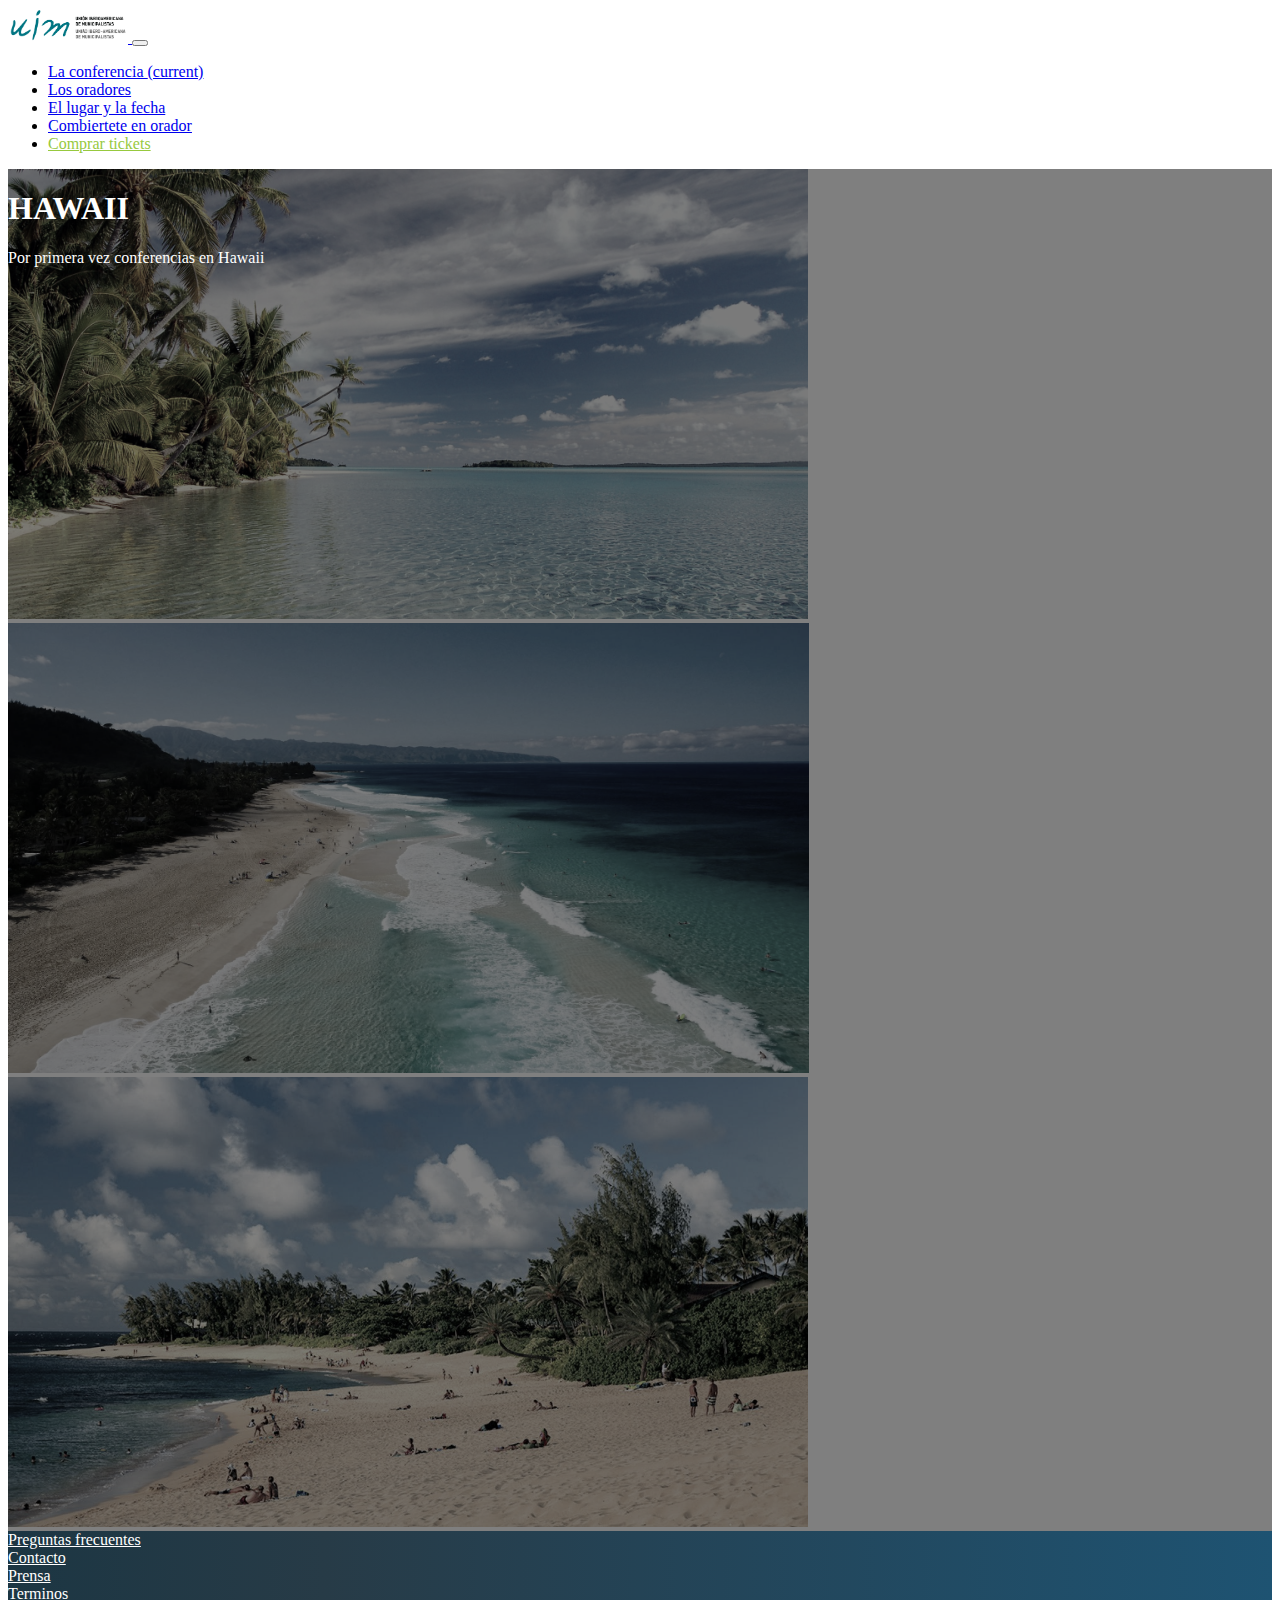
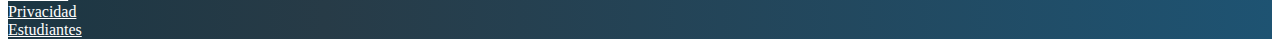
<file: index.html>
<!doctype html>
<html lang="en">
<head>
    <!-- Required meta tags -->
    <meta charset="utf-8">
    <meta name="viewport" content="width=device-width, initial-scale=1, shrink-to-fit=no">

    <!-- Bootstrap CSS -->
    <link rel="stylesheet" href="https://cdn.jsdelivr.net/npm/bootstrap@4.6.0/dist/css/bootstrap.min.css" integrity="sha384-B0vP5xmATw1+K9KRQjQERJvTumQW0nPEzvF6L/Z6nronJ3oUOFUFpCjEUQouq2+l" crossorigin="anonymous">
    <link rel="stylesheet" href="index.css">
    <title>Hawaii</title>
</head>
<body>

<header class="container">
    <nav id="nav" class="navbar navbar-expand-lg navbar-light bg-light">
        <a class="navbar-brand align-top" href="#">
            <img src="assets/img/logouim.png" class="d-inline-block align-top" alt="">
        </a>
        <button class="navbar-toggler" type="button" data-toggle="collapse" data-target="#navbarNav" aria-controls="navbarNav" aria-expanded="false" aria-label="Toggle navigation">
            <span class="navbar-toggler-icon"></span>
        </button>
        <div class="collapse navbar-collapse" id="navbarNav">
            <ul class="navbar-nav">
                <li class="nav-item active">
                    <a class="nav-link" href="#">La conferencia <span class="sr-only">(current)</span></a>
                </li>
                <li class="nav-item">
                    <a class="nav-link" href="#">Los oradores</a>
                </li>
                <li class="nav-item">
                    <a class="nav-link" href="#">El lugar y la fecha</a>
                </li>
                <li class="nav-item">
                    <a class="nav-link" href="#">Combiertete en orador</a>
                </li>
                <li class="nav-item">
                    <a class="nav-link texto_resaltado" href="#">Comprar tickets</a>
                </li>
            </ul>
        </div>
    </nav>
</header>

<div id="carousel" class="container carousel slide carousel-fade" data-ride="carousel" data-pause="false">
    <div id="carousel" class="carousel-inner">
        <div class="carousel-item active">
        <img class="d-block w-100" src="assets/img/hawaii.jpg" alt="First slide">
        </div>
        <div class="carousel-item">
        <img class="d-block w-100" src="assets/img/hawaii2.jpg" alt="Second slide">
        </div>
        <div class="carousel-item">
        <img class="d-block w-100" src="assets/img/hawaii3.jpeg" alt="Third slide">
        </div>
        <div class="overlay">
            <div class="container">
                <div class="row">
                    <div class="col">
                        <h1>HAWAII</h1>
                        <p>Por primera vez conferencias en Hawaii</p>
                    </div>
                </div>
            </div>
        </div>
    </div>
</div>

<footer id="footer">
    <div class="container p-3">
        <div class="row text-center">
            <div class="col-12 col-lg">
                <a href="#">Preguntas frecuentes</a>
            </div>
            <div class="col-12 col-lg">
                <a href="#">Contacto</a>
            </div>
            <div class="col-12 col-lg">
                <a href="#">Prensa</a>
            </div>
            <div class="col-12 col-lg">
                <a href="#">Terminos</a>
            </div>
            <div class="col-12 col-lg">
                <a href="#">Privacidad</a>
            </div>
            <div class="col-12 col-lg">
                <a href="#">Estudiantes</a>
            </div>
        </div>
    </div>
</footer>

    <!-- Optional JavaScript; choose one of the two! -->

    <!-- Option 1: jQuery and Bootstrap Bundle (includes Popper) -->
    <script src="https://code.jquery.com/jquery-3.5.1.slim.min.js" integrity="sha384-DfXdz2htPH0lsSSs5nCTpuj/zy4C+OGpamoFVy38MVBnE+IbbVYUew+OrCXaRkfj" crossorigin="anonymous"></script>
    <script src="https://cdn.jsdelivr.net/npm/bootstrap@4.6.0/dist/js/bootstrap.bundle.min.js" integrity="sha384-Piv4xVNRyMGpqkS2by6br4gNJ7DXjqk09RmUpJ8jgGtD7zP9yug3goQfGII0yAns" crossorigin="anonymous"></script>

    <!-- Option 2: Separate Popper and Bootstrap JS -->
    <!--
    <script src="https://code.jquery.com/jquery-3.5.1.slim.min.js" integrity="sha384-DfXdz2htPH0lsSSs5nCTpuj/zy4C+OGpamoFVy38MVBnE+IbbVYUew+OrCXaRkfj" crossorigin="anonymous"></script>
    <script src="https://cdn.jsdelivr.net/npm/popper.js@1.16.1/dist/umd/popper.min.js" integrity="sha384-9/reFTGAW83EW2RDu2S0VKaIzap3H66lZH81PoYlFhbGU+6BZp6G7niu735Sk7lN" crossorigin="anonymous"></script>
    <script src="https://cdn.jsdelivr.net/npm/bootstrap@4.6.0/dist/js/bootstrap.min.js" integrity="sha384-+YQ4JLhjyBLPDQt//I+STsc9iw4uQqACwlvpslubQzn4u2UU2UFM80nGisd026JF" crossorigin="anonymous"></script>
    -->
</body>
</html>
</file>
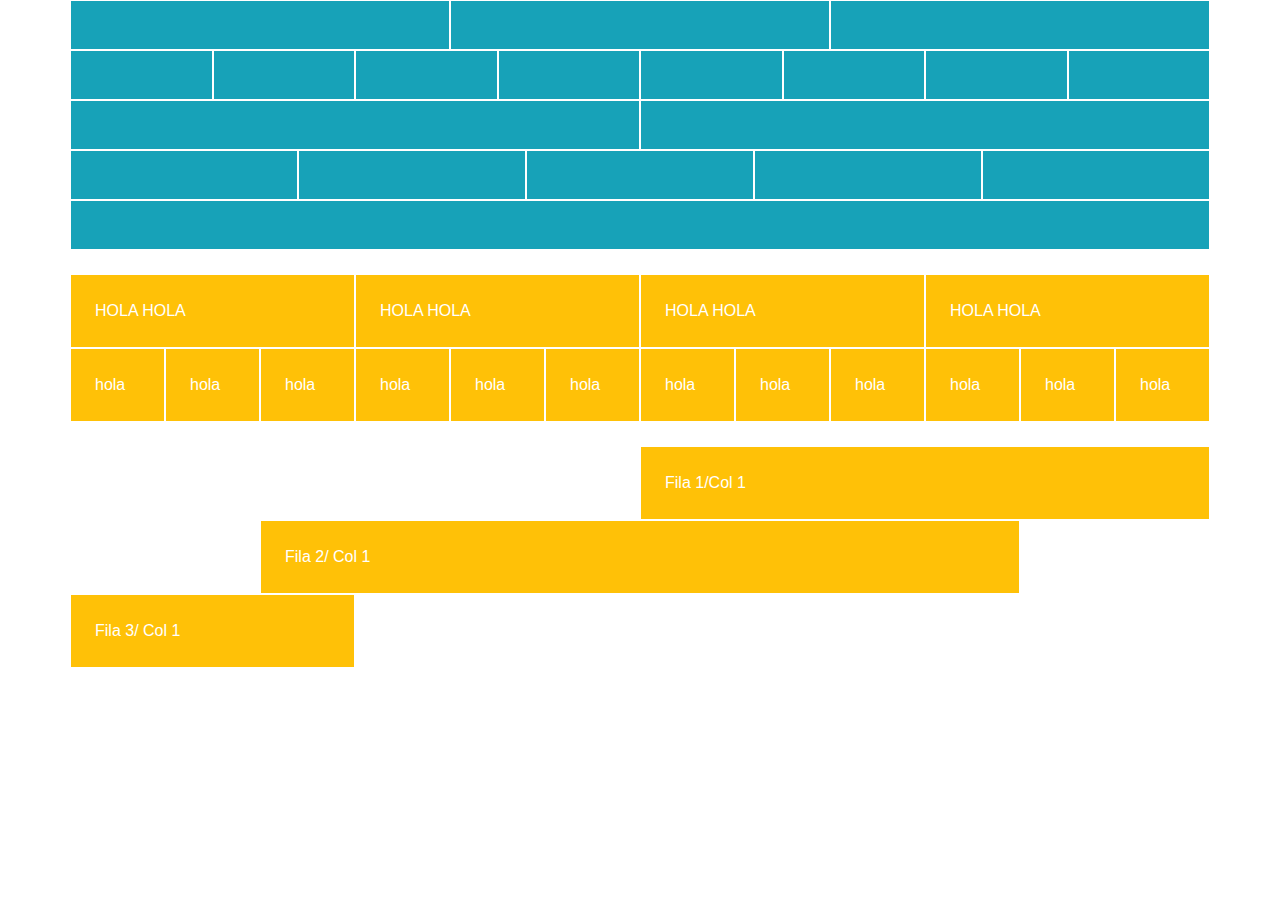
<file: row_col.html>
<!doctype html>
<html lang="en">
<head>
    <!-- Required meta tags -->
    <meta charset="utf-8">
    <meta name="viewport" content="width=device-width, initial-scale=1">

    <!-- Bootstrap CSS -->
    <link rel="stylesheet" href="https://maxcdn.bootstrapcdn.com/bootstrap/4.0.0/css/bootstrap.min.css" integrity="sha384-Gn5384xqQ1aoWXA+058RXPxPg6fy4IWvTNh0E263XmFcJlSAwiGgFAW/dAiS6JXm" crossorigin="anonymous">
    <style>
        .col {
            border: 1px solid white; 
            padding:
        }
    </style>
    <title>Hello, world!</title>
</head>
<body>
    <div class="container bg-info text-white">
        <div class="row">
            <div class="col p-4">
                
            </div>
            <div class="col p-4">
                
            </div>
            <div class="col p-4">
                
            </div>
        </div>
        <div class="row">
            <div class="col p-4">
                
            </div>
            <div class="col p-4">
                
            </div>
            <div class="col p-4">
                
            </div>
            <div class="col p-4">
                
            </div>
            <div class="col p-4">
                
            </div>
            <div class="col p-4">
                
            </div>
            <div class="col p-4">
                
            </div>
            <div class="col p-4">
                
            </div>
        </div>
        <div class="row">
            <div class="col p-4">
                
            </div>
            <div class="col p-4">
                
            </div>
        </div>
        <div class="row">
            <div class="col p-4">
                
            </div>
            <div class="col p-4">
                
            </div>
            <div class="col p-4">
                
            </div>
            <div class="col p-4">
                
            </div>
            <div class="col p-4">
                
            </div>
        </div>
        <div class="row">
            <div class="col p-4">
                
            </div>
        </div>

    </div>
    <br>
    <div class="container bg-warning text-white">
        <div class="row">
            <div class="col col-12 col-md-6 col-lg-3 p-4">HOLA HOLA</div>
            <div class="col col-12 col-md-6 col-lg-3 p-4">HOLA HOLA</div>
            <div class="col col-12 col-md-6 col-lg-3 p-4">HOLA HOLA</div>
            <div class="col col-12 col-md-6 col-lg-3 p-4">HOLA HOLA</div> 
        </div>

        <div class="row">
            <div class="col col-12 col-md-3 col-lg p-4">hola</div>
            <div class="col col-12 col-md-3 col-lg p-4">hola</div>
            <div class="col col-12 col-md-3 col-lg p-4">hola</div>
            <div class="col col-12 col-md-3 col-lg p-4">hola</div>
            <div class="col col-12 col-md-3 col-lg p-4">hola</div>
            <div class="col col-12 col-md-3 col-lg p-4">hola</div>
            <div class="col col-12 col-md-3 col-lg p-4">hola</div>
            <div class="col col-12 col-md-3 col-lg p-4">hola</div>
            <div class="col col-12 col-md-3 col-lg p-4">hola</div>
            <div class="col col-12 col-md-3 col-lg p-4">hola</div>
            <div class="col col-12 col-md-3 col-lg p-4">hola</div>
            <div class="col col-12 col-md-3 col-lg p-4">hola</div>
        </div>
    </div>
    <br>
    <div class="container">
        <div class="row ">
                <div class="col col-12 col-md-6 offset-md-6 bg-warning text-white p-4">Fila 1/Col 1</div>
        </div>
        
        <div class="row">
                <div class="col col-8 offset-md-2 bg-warning text-white p-4">Fila 2/ Col 1</div>
        </div>
                
            <div class="row">
                <div class="col col-3 offset-9 offset-md-0 bg-warning text-white p-4">Fila 3/ Col 1</div>
        </div>
                
    </div>
    <!-- Optional JavaScript; choose one of the two! -->

    <!-- Option 1: Bootstrap Bundle with Popper -->
    <script src="https://cdn.jsdelivr.net/npm/bootstrap@5.0.0-beta2/dist/js/bootstrap.bundle.min.js" integrity="sha384-b5kHyXgcpbZJO/tY9Ul7kGkf1S0CWuKcCD38l8YkeH8z8QjE0GmW1gYU5S9FOnJ0" crossorigin="anonymous"></script>

    <!-- Option 2: Separate Popper and Bootstrap JS -->
    <!--
    <script src="https://cdn.jsdelivr.net/npm/@popperjs/core@2.6.0/dist/umd/popper.min.js" integrity="sha384-KsvD1yqQ1/1+IA7gi3P0tyJcT3vR+NdBTt13hSJ2lnve8agRGXTTyNaBYmCR/Nwi" crossorigin="anonymous"></script>
    <script src="https://cdn.jsdelivr.net/npm/bootstrap@5.0.0-beta2/dist/js/bootstrap.min.js" integrity="sha384-nsg8ua9HAw1y0W1btsyWgBklPnCUAFLuTMS2G72MMONqmOymq585AcH49TLBQObG" crossorigin="anonymous"></script>
    -->
</body>
</html>
</file>
<file: index.css>
.texto_resaltado{
    color: #97c93e !important;
}
#nav img{

    width: 120px;
}

.carousel-inner img{
    max-height: 50vh;
    object-fit: cover;
    filter: grayscale(70%);
}

#carousel{
    position: relative;
}

#carousel .overlay{
    position: absolute;
    top: 0;
    bottom: 0;
    left: 0;
    right: 0;
    background-color: rgba(0, 0, 0, 0.5);
    color: white;
    z-index: 1;
}

#footer {
    background: linear-gradient(90deg, #1c3643, #273b47 25%,#1e5372);
}

#footer a{
    color: white;
}
</file>
